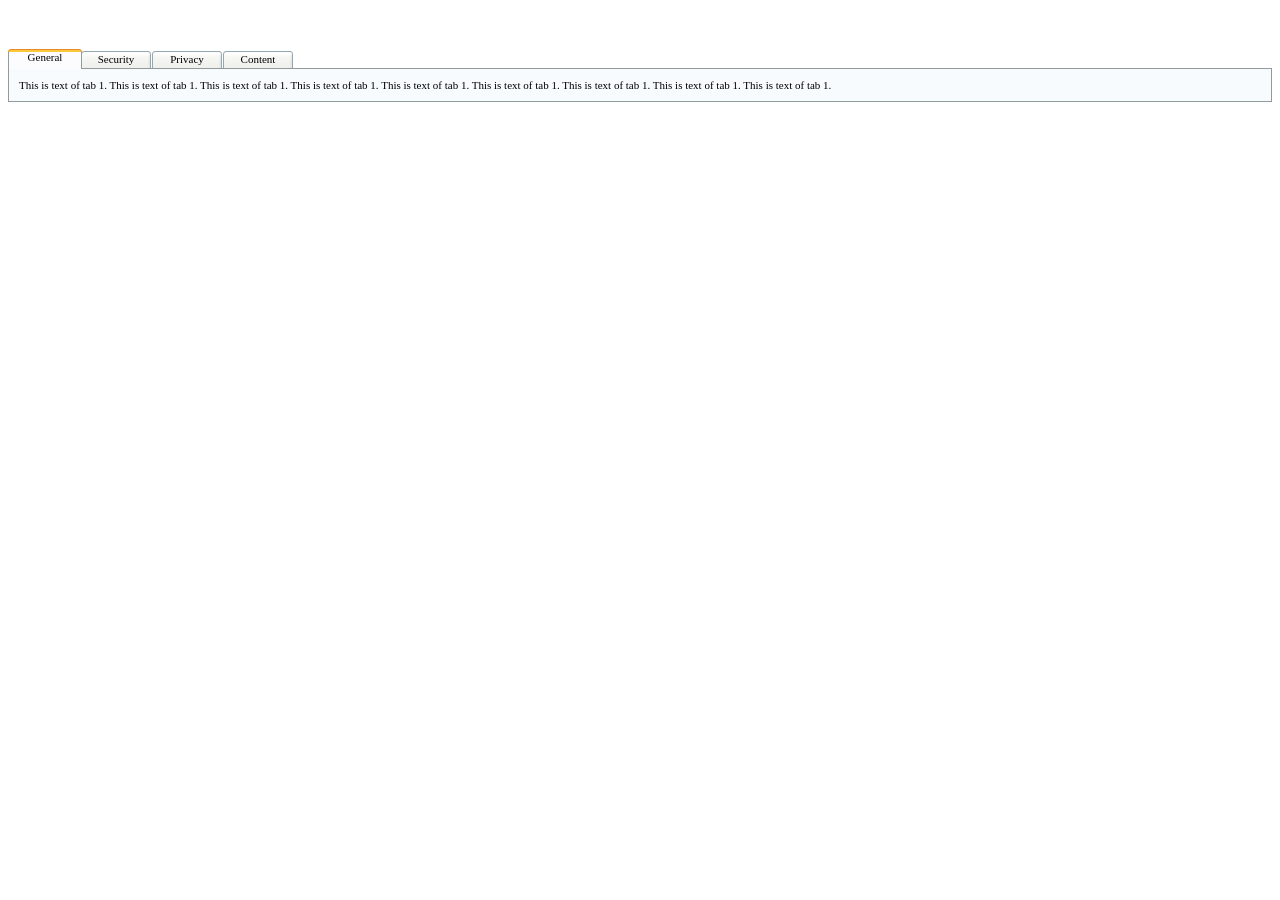
<file: WebRoot/ui/js/tabpane/demo.html>
<!DOCTYPE html PUBLIC "-//W3C//DTD XHTML 1.0 Strict//EN"
	"http://www.w3.org/TR/xhtml1/DTD/xhtml1-strict.dtd">

<html>
<head>
<title>Tab Pane Demo (WebFX)</title>
<meta http-equiv="Content-Type" content="text/html; charset=utf-8" />
<script type="text/javascript" src="js/tabpane.js"></script>
<link href="css/tab.css" rel="stylesheet" type="text/css"></link>
</head>
<body>


<p>&nbsp;</p>

<div class="tab-pane" id="tabPane1">



	<div class="tab-page" id="tabPage1">
		<h2 class="tab">General</h2>
		

		
		This is text of tab 1. This is text of tab 1. This is text of tab 1. 
		This is text of tab 1. This is text of tab 1. This is text of tab 1. 
		This is text of tab 1. This is text of tab 1. This is text of tab 1.
		
	</div>

	<div class="tab-page" id="tabPage2">
		<h2 class="tab">Security</h2>
		
		
		This is text of tab 2. This is text of tab 2. This is text of tab 2. 
		This is text of tab 2. This is text of tab 2. This is text of tab 2. 
		This is text of tab 2. This is text of tab 2. This is text of tab 2.
		<br />
		<br />
		This is text of tab 2. This is text of tab 2. This is text of tab 2. 
		This is text of tab 2. This is text of tab 2. This is text of tab 2. 
		This is text of tab 2. This is text of tab 2. This is text of tab 2.
		
	</div>

	<div class="tab-page" id="tabPage3">
		<h2 class="tab">Privacy</h2>
		
		
		This is text of tab 3. This is text of tab 3. This is text of tab 3. 
		This is text of tab 3. This is text of tab 3. This is text of tab 3. 
		This is text of tab 3. This is text of tab 3. This is text of tab 3.
		
	</div>

	<div class="tab-page" id="tabPage4">
		<h2 class="tab">Content</h2>
		
		
		<fieldset>
			<legend>Content</legend>
			This is text of tab 4. This is text of tab 4. This is text of tab 4. 
			This is text of tab 4. This is text of tab 4. This is text of tab 4. 
			This is text of tab 4. This is text of tab 4. This is text of tab 4.
		</fieldset>
		
	</div>

</div>

</body>
</html>
</file>
<file: WebRoot/ui/js/tabpane/css/tab.css>
.dynamic-tab-pane-control.tab-pane {
	position:	relative;
	width:		100%;		/* width needed weird IE bug */
	margin-right:	-2px;	/* to make room for the shadow */
}

.dynamic-tab-pane-control .tab-row .tab {

	width:				70px;
	height:				16px;
	background-image:	url( "tab.png" );
	
	position:		relative;
	top:			0;
	display:		inline;
	float:			left;
	overflow:		hidden;
	
	cursor:			Default;

	margin:			1px -1px 1px 2px;
	padding:		2px 0px 0px 0px;
	border:			0;

	z-index:		1;
	font:			11px Tahoma;
	white-space:	nowrap;
	text-align:		center;
}

.dynamic-tab-pane-control .tab-row .tab.selected {
	width:				74px !important;
	height:				18px !important;
	background-image:	url( "tab.active.png" ) !important;
	background-repaet:	no-repeat;

	border-bottom-width:	0;
	z-index:		3;
	padding:		2px 0 0px 0;
	margin:			1px -3px -3px 0px;
	top:			-2px;
	font:				11px Tahoma;
}

.dynamic-tab-pane-control .tab-row .tab a {
	font:				11px Tahoma;
	color:				Black;
	text-decoration:	none;
	cursor:				default;
}

.dynamic-tab-pane-control .tab-row .tab.hover {
	font:				11px Tahoma;
	width:				70px;
	height:				16px;
	background-image:	url( "tab.hover.png" );
	background-repaet:	no-repeat;
}


.dynamic-tab-pane-control .tab-page {
	clear:			both;
	border:			1px solid rgb( 145, 155, 156 );
	/*background:		rgb( 252, 252, 254 );*/
	background: 	#f7fbfe;
	z-index:		2;
	position:		relative;
	top:			-2px;

	font:				11px Tahoma;
	color:				Black;

	filter:			progid:DXImageTransform.Microsoft.Gradient(StartColorStr=#fffcfcfe, EndColorStr=#fff4f3ee, GradientType=0)
					progid:DXImageTransform.Microsoft.Shadow(Color=#ff919899, Strength=2, Direction=135);
	
	/*244, 243, 238*/
	/* 145, 155, 156*/
	
	padding:		10px;
}

.dynamic-tab-pane-control .tab-row {
	z-index:		1;
	white-space:	nowrap;
}
</file>
